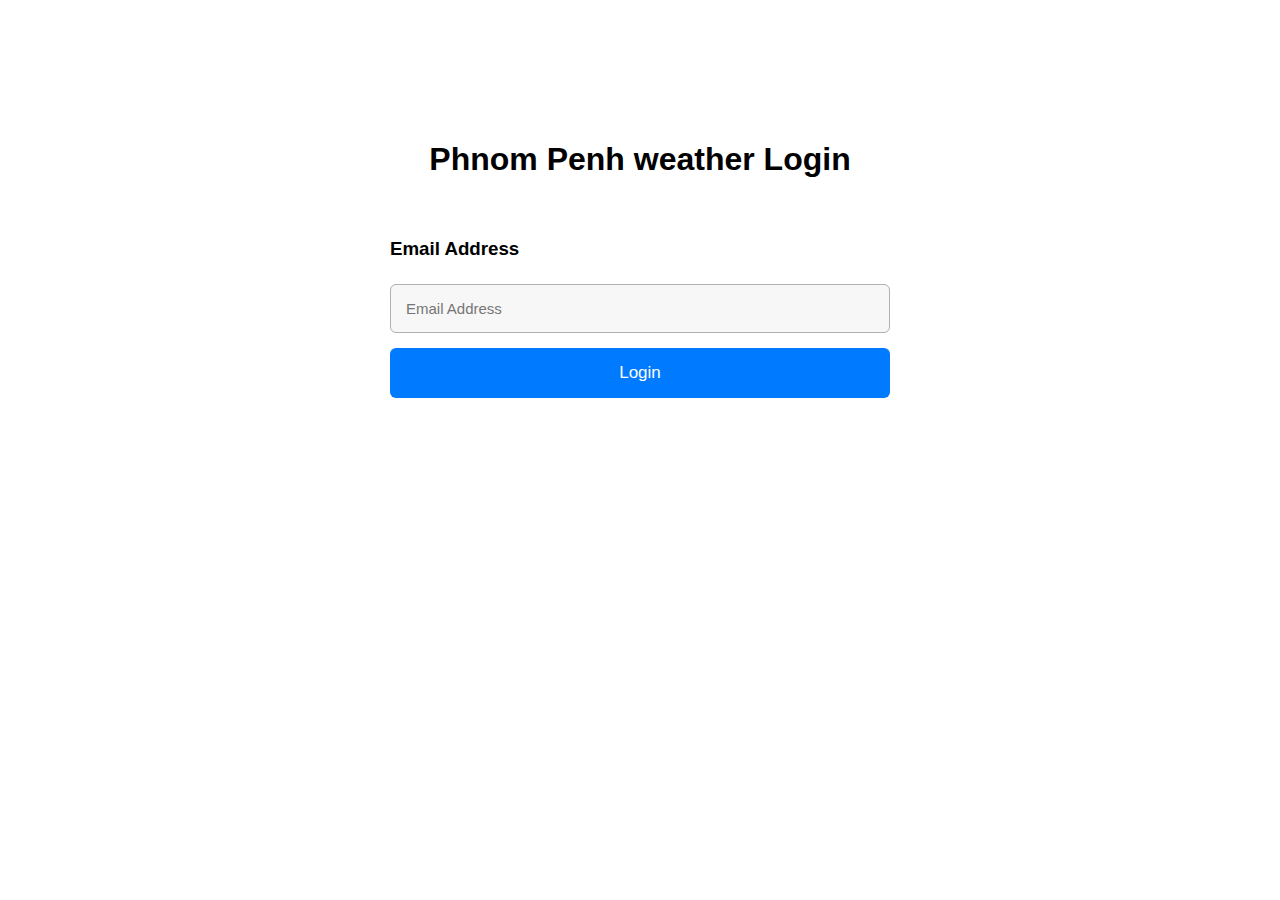
<file: index.html>
<!DOCTYPE html>
<html lang="en">
<head>
    <meta charset="UTF-8">
    <meta name="viewport" content="width=device-width, initial-scale=1.0">
    <title>Login Page</title>
    <link rel="stylesheet" href="index.css">

</head>
<body>

<div class="container">
    <div class="pa">
        <h1> Phnom Penh weather Login</h1>
    </div>
    <h3>Email Address</h3>
    <input type="text" id="email" placeholder="Email Address">
    
    <button onclick="login()">Login</button>
    <p id="loggedInEmail"></p>
</div>

<script src="index.js">
 
</script>

</body>
</html>
</file>
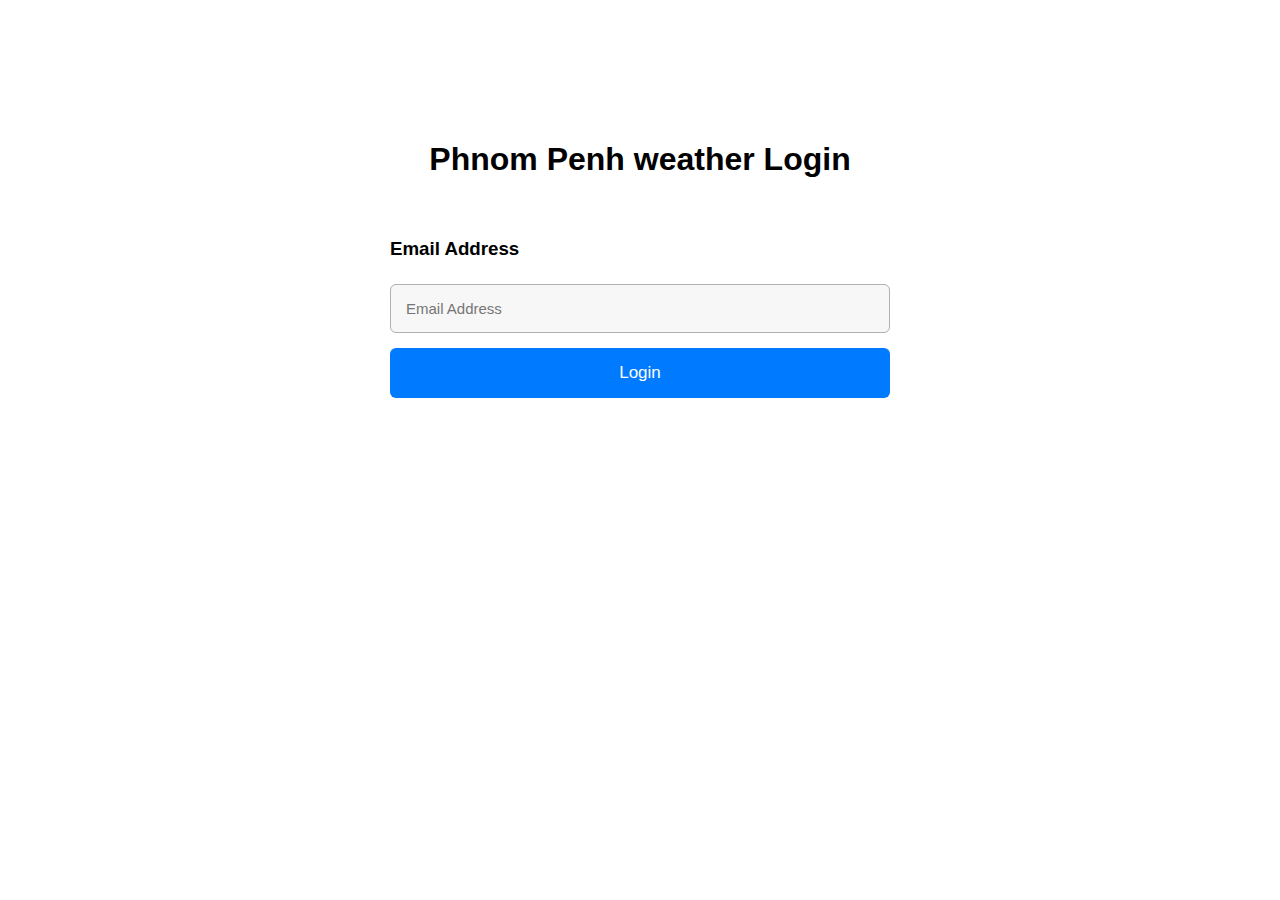
<file: pages/home/index.html>
<!DOCTYPE html>
<html lang="en">
<head>
    <meta charset="UTF-8" />
    <meta name="viewport" content="width=device-width, initial-scale=1.0" />
    <title>Phnom Penh Weather Website</title>
    <link rel="stylesheet" href="https://cdn.jsdelivr.net/npm/bootstrap@5.3.3/dist/css/bootstrap.min.css" />
    <link rel="stylesheet" href="index.css" />
</head>
<body>
    <div id="weather-info">
     
        <div class="container">
            <button type="button" class="btn btn-danger">Log Out</button>
            <div class="text">
                <h1>Phnom Penh Weather Website</h1>
                <p>Login as:</p> 
            </div>
            <div class="box">
                <div class="left">
                    <h3>Weather</h3>
                    <div class="date" id="date"></div>
                    <img src="#" alt="" id="weather-icon" /> 
                    <div class="num" id="temperature"></div>
                    <p id="weather-condition">
                    </p>
                </div>
                <div class="right">
                    <h2>Conditions</h2>
                    <div class="box-right">
                        <div class="title">
                            <p>Feels Like</p>
                            <p>Humidity</p>
                            <p>Wind (Kph)</p>
                            <p>UV</p>
                        </div>
                        <div class="number" id="conditions"></div>
                    </div>
                    <div class="border"></div>
                    <div class="box-right">
                        <div class="title">
                            <p>Country</p>
                            <p>Zone</p>
                        </div>
                        <div class="number">
                            <p>Cambodia</p>
                            <p>Asia/Phnom Penh</p>
                        </div>
                    </div>
                </div>
            </div>
            <button type="button" class="btn btn-primary">Share Reaction</button>
            <div class="text">
                <h1>3 Days Forecast Weathers</h1>
            </div>
            <div class="box box1" id="forecast1">
                <!-- Forecast weather HTML for day 1 here -->
            </div>
            <div class="box box1" id="forecast2">
                <!-- Forecast weather HTML for day 2 here -->
            </div>
            
            
        </div>
    </div>
    <script src="index.js"></script>
  </body>
  </html>
</file>
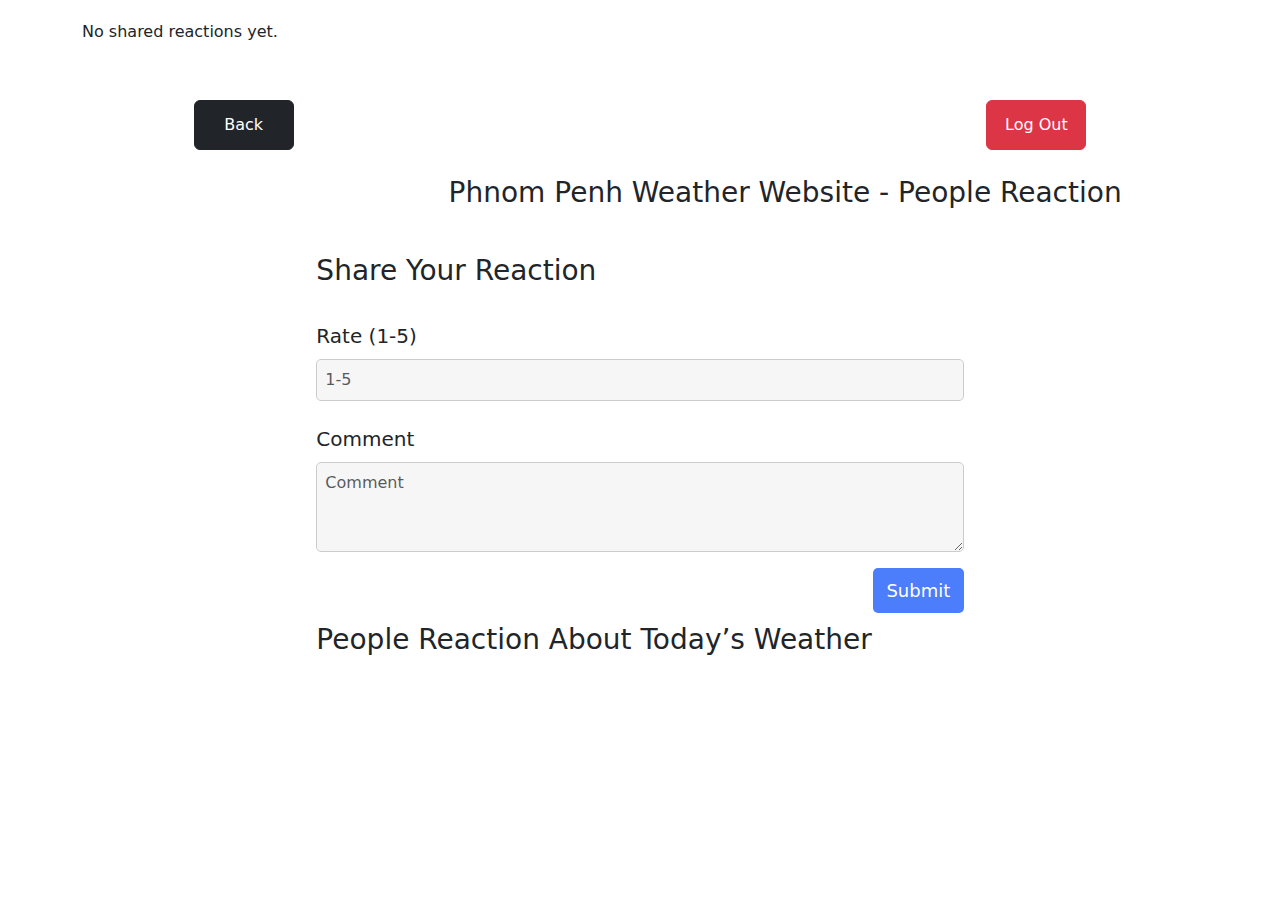
<file: pages/reation/index.html>
<!DOCTYPE html>
<html lang="en">
  <head>
    <meta charset="UTF-8" />
    <meta name="viewport" content="width=device-width, initial-scale=1.0" />
    <title>Document</title>
    <link rel="stylesheet" href="index.css" />
    <link
      href="https://cdn.jsdelivr.net/npm/bootstrap@5.3.3/dist/css/bootstrap.min.css"
      rel="stylesheet"
      integrity="sha384-QWTKZyjpPEjISv5WaRU9OFeRpok6YctnYmDr5pNlyT2bRjXh0JMhjY6hW+ALEwIH"
      crossorigin="anonymous"
    />
  </head>
  <body>
    <div class="container">
      <div id="sharedReactions"></div>
      <div class="button2">
        <button onclick="back()" type="button" class="btn btn-dark">
          Back
        </button>

        <button onclick="logout()" class="btn btn-danger">Log Out</button>
      </div>

      <div class="f-text" style="margin-left: 21%">
        <h3 style="margin-left: 15%; margin-top: 3%">Phnom Penh Weather Website - People Reaction</h3>
        <h3 style="margin-top: 5%">Share Your Reaction</h3>
      </div>
      <div class="boxtext" style="width: 58%; margin: auto">
        <form id="reactionForm">
          <label for="ratingInput" class="form-label" style="margin-top: 2%; font-size: 20px">Rate (1-5)</label>
          <input type="number" class="form-control" id="ratingInput" placeholder="1-5" min="1" max="5" style="background-color: #efeff091">
          <div class="mb-3">
            <label for="commentInput" class="form-label" style="margin-top: 2%; font-size: 20px">Comment</label>
            <textarea class="form-control" id="commentInput" rows="3" placeholder="Comment" style="background-color: #efeff091"></textarea>
          </div>
          <button type="submit" class="btn btn-secondary" style="color: rgb(255, 255, 255); font-size: 18px; height: 45px; width: 14%; border: 1px solid rgba(128, 128, 128, 0); background-color: #4c7dfb; border-radius: 5px; margin-left: 86%; margin-top: 2%;">Submit</button>
        </form>
        <h3>People Reaction About Today’s Weather</h3>
         
          <div id="reactionContainer"></div>
        <div id="reactionsList"></div>

          <div id="reactionsContainer"></div>
         

    </div>

  
    </div>
    <script src="index.js"></script>
  </body>
</html>
</file>
<file: index.css>
body {
    font-family: Arial, sans-serif;
}

.container {
    max-width: 500px;
    margin: 100px auto;
    padding: 20px;
    /* border: 1px solid #ccc; */
    /* border-radius: 5px; */
    /* background-color: #f9f9f9; */
}
.pa h1{
    text-align: center;
    
    font-weight: bold;
   
   
}
h3{
    margin-top: 60px;
}
input[type="text"] {
    width: 100%;
    padding: 15px;
    margin: 5px 0 15px 0;
    border: 1px solid #b1afaf;
    background-color:  rgb(248, 247, 247);
    border-radius: 6px;
    box-sizing: border-box;
    font-size: 15px;
    
}
button {
    width: 100%;
    padding: 15px;
    border: none;
    border-radius: 6px;
    background-color: #007bff;
    color: #fff;
    cursor: pointer;
    font-size: 17px;
}
</file>
<file: pages/home/index.css>
* {
    margin: 0;
    padding: 0;
}
/* 
.container {
    width: 90%;
    overflow: hidden;
    margin: auto;
    margin-top: 40px;
} */

.btn-danger {
    width: 180px;
    height: 50px;
    margin-left: 85%;
    color: white;
    border-radius: 10px;
    font-size: 17px;
    background-color: rgb(243, 31, 31);
}

.text {
    width: 100%;
    text-align: center;
    margin-top: 30px;
}

.text h1 {
    font-size: 32px;
}

.text p {
    font-size: 20px;
}

.box {
    width: 75%;
    height: auto;
    border: 1px solid #dadcde;
    margin: auto;
    border-radius: 10px;
    margin-top: 50px;
    display: flex;
    padding: 40px;
    justify-content: space-evenly;
}

.date {
    font-size: 25px;
}

.box1 {
    background-color: #fdfff2;
}

.left {
    width: 40%;
    line-height: 60px;
}

.left h3 {
    margin-bottom: 20px;
    font-size: 30px;
}

.left img {
    width: 50%;
    height: 150px;
    margin-top: 20px;
}

.left p {
    color: #676060;
    font-size: 24px;
}

.num {
    display: flex;
    margin-top: 10px;
}

.num h1 {
    font-size: 80px;
}

.num h5 {
    font-size: 32px;
    margin-top: 18px;
    text-align: center;
}

.right {
    width: 50%;
}

.right h2 {
    font-size: 30px;
}

.box-right {
    width: 100%;
    display: flex;
    margin-top: 20px;
    justify-content: space-between;
    line-height: 45px;
    font-size: 25px;
}

.number {
    text-align: end;
}


.border {
    border-top: 2px solid #807c7c;
    margin-bottom: 20px;
}

.btn-primary {
    width: 200px;
    height: 60px;
    margin-top: 30px;
    margin-left: 45%;
    color: white;
    border-radius: 10px;
    font-size: 17px;
    background-color: rgb(15, 140, 235);
}
</file>
<file: pages/reation/index.css>
.container {
    background-color: rgb(255, 255, 255);
    width: 100%;
    overflow: hidden;
  }
  .form1-floating {
    width: 80%;
    margin-left: 125px;
  }
  .form-floating {
    width: 80%;
    height: 500px;
  }
  .btn-primary {
    margin-top: 30px;
    margin-left: 86%;
    width: 140px;
  }
  .btn-danger {
    width: 100px;
    height: 50px;
    margin-top: 40px;
  }
  .btn-dark {
    width: 100px;
    height: 50px;
    margin-top: 40px;
  }
  .text h1 {
    text-align: center;
    line-height: 5;
    font-size: 25px;
  }
  .btn-danger {
    width: 100px;
    height: 50px;
    margin-top: 40px;
  }
  .button2 {
    display: flex;
    justify-content: space-between;
    width: 80%;
    margin: auto;
  }
  .container {
    max-width: 600px;
    margin: 0 auto;
    padding: 20px;
  }
  
  .reaction-box {
    border: 1px solid #ccc;
    border-radius: 5px;
    padding: 10px;
    margin-bottom: 10px;
  }
  
  .reaction-box p {
    margin: 5px 0;
  }
  
  #reactionForm {
    margin-top: 20px;
  }
  
  #reactionForm input,
  #reactionForm textarea,
  #reactionForm button {
    display: block;
    width: 100%;
    margin-bottom: 10px;
    padding: 8px;
    border: 1px solid #ccc;
    border-radius: 5px;
    box-sizing: border-box;
  }
  
  #reactionForm button {
    background-color: #4c7dfb;
    color: white;
    border: none;
    cursor: pointer;
  }
  
  #reactionForm button:hover {
    background-color: #356ac9;
  }
</file>
